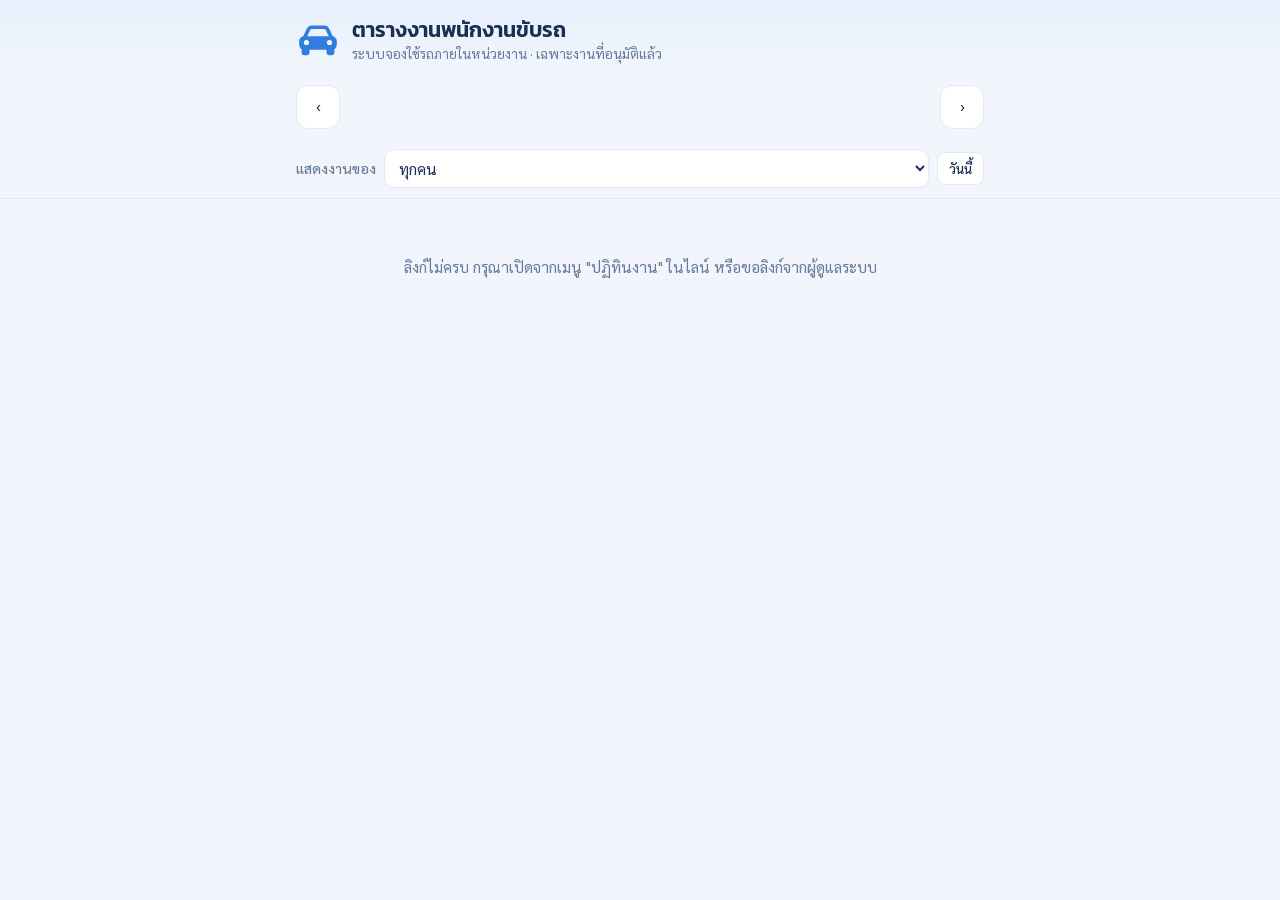
<file: driver.html>
<!doctype html>
<html lang="th">
<head>
<meta charset="utf-8">
<meta name="viewport" content="width=device-width,initial-scale=1,viewport-fit=cover">
<meta name="robots" content="noindex,nofollow">
<title>ตารางงานพนักงานขับรถ</title>
<link rel="preconnect" href="https://fonts.googleapis.com">
<link rel="stylesheet" href="https://fonts.googleapis.com/css2?family=Kanit:wght@400;500;600&family=Sarabun:wght@400;500;600&display=swap">
<link rel="stylesheet" href="styles.css">
<style>
/* Layout: compact header → sticky week bar (nav + 7-day strip + driver filter) → day sections of job cards. Phone-first, centered column on desktop. */
:root{padding-top:env(safe-area-inset-top,0px);padding-bottom:env(safe-area-inset-bottom,0px)}
body{margin:0}
.dwrap{max-width:720px;margin:0 auto;padding-left:max(16px,env(safe-area-inset-left,0px));padding-right:max(16px,env(safe-area-inset-right,0px))}
.dhead{background:linear-gradient(180deg,var(--hero-a),var(--hero-b))}
.dhead .dwrap{display:flex;align-items:center;gap:12px;padding-block:16px 10px}
.dhead svg{width:44px;height:34px;color:var(--primary);flex:none}
.dhead h1{font-size:1.3rem}
.dhead p{margin:0;color:var(--muted);font-size:.85rem}
.dbar{position:sticky;top:env(safe-area-inset-top,0px);z-index:5;background:var(--bg);border-bottom:1px solid var(--line)}
.dbar .dwrap{display:grid;gap:10px;padding-block:10px}
.wk{display:flex;align-items:center;gap:8px}
.wk h2{flex:1;font-size:1rem;text-align:center;font-weight:500;white-space:nowrap;overflow:hidden;text-overflow:ellipsis}
.strip{display:grid;grid-template-columns:repeat(7,minmax(0,1fr));gap:4px}
.sd{border:1px solid var(--line);background:var(--surface);border-radius:12px;padding:6px 0 7px;display:grid;justify-items:center;gap:1px;cursor:pointer;color:var(--ink);font:inherit}
.sd small{font-size:.72rem;color:var(--muted)}
.sd b{font-family:var(--display);font-weight:500;font-size:1.1rem;line-height:1.2}
.sd .cnt{min-width:20px;height:18px;border-radius:9px;font-size:.7rem;display:grid;place-items:center;padding:0 5px;background:var(--sunk);color:var(--muted)}
.sd .cnt.has{background:var(--primary);color:var(--primary-ink);font-weight:600}
.sd .cnt.mine{background:var(--ok);color:var(--surface)}
.sd.today{border-color:var(--primary);box-shadow:inset 0 0 0 1px var(--primary)}
.flt{display:flex;gap:8px;align-items:center}
.flt label{display:flex;align-items:center;gap:8px;font-size:.88rem;white-space:nowrap;color:var(--muted)}
.flt select{flex:1;padding:7px 10px}
main.dwrap{padding-block:16px 48px;display:grid;gap:22px}
.dday h3{display:flex;align-items:baseline;gap:8px;font-size:1.05rem;margin-bottom:10px;scroll-margin-top:190px}
.dday h3 .n{font-family:var(--body);font-size:.82rem;color:var(--muted);font-weight:400}
.dday h3 .tag{font-size:.72rem;background:var(--primary);color:var(--primary-ink);padding:1px 8px;border-radius:10px;font-family:var(--body)}
.jobs{display:grid;gap:10px}
.job{display:grid;grid-template-columns:62px minmax(0,1fr);gap:12px;background:var(--surface);border:1px solid var(--line);border-radius:14px;padding:12px;position:relative;overflow:hidden}
.job::before{content:"";position:absolute;inset:0 auto 0 0;width:4px;background:var(--v)}
.job.mine{border-color:var(--ok);box-shadow:0 0 0 1px var(--ok)}
.tcol{display:grid;align-content:start;gap:2px;font-variant-numeric:tabular-nums;padding-left:4px}
.tcol b{font-family:var(--display);font-weight:500;font-size:1.1rem}
.tcol span{color:var(--muted);font-size:.85rem}
.jinfo{display:grid;gap:4px;min-width:0;font-size:.92rem}
.jtop{display:flex;gap:6px;align-items:center;flex-wrap:wrap}
.jdest{font-family:var(--display);font-weight:500;font-size:1.05rem;overflow-wrap:anywhere}
.jdrv{font-weight:600}
.jdrv.none{color:var(--warn)}
.jsub{color:var(--muted);overflow-wrap:anywhere}
.jinfo a{color:var(--primary);text-decoration:none;font-weight:500}
.minepill{font-size:.72rem;background:var(--ok-soft);color:var(--ok);padding:1px 8px;border-radius:10px;font-weight:600}
.dempty{color:var(--muted);font-size:.9rem;padding:10px 14px;border:1.5px dashed var(--line);border-radius:12px}
.msgbox{padding:40px 20px;text-align:center;color:var(--muted)}
.upd{text-align:center;color:var(--muted);font-size:.8rem}
</style>
</head>
<body>
<header class="dhead"><div class="dwrap">
  <svg viewBox="0 0 72 56" aria-hidden="true"><path d="M14 24l6-13c1.2-2.6 3.6-4 6.3-4h19.4c2.7 0 5.1 1.4 6.3 4l6 13" fill="none" stroke="currentColor" stroke-width="6" stroke-linejoin="round"/><rect x="5" y="22" width="62" height="22" rx="8" fill="currentColor"/><rect x="9" y="40" width="13" height="13" rx="4" fill="currentColor"/><rect x="50" y="40" width="13" height="13" rx="4" fill="currentColor"/><circle cx="17" cy="32" r="4.2" fill="var(--surface)"/><circle cx="55" cy="32" r="4.2" fill="var(--surface)"/></svg>
  <div><h1>ตารางงานพนักงานขับรถ</h1><p>ระบบจองใช้รถภายในหน่วยงาน · เฉพาะงานที่อนุมัติแล้ว</p></div>
</div></header>

<div class="dbar"><div class="dwrap">
  <div class="wk">
    <button class="iconbtn" id="prev" aria-label="สัปดาห์ก่อน">‹</button>
    <h2 id="wkTitle">กำลังโหลด…</h2>
    <button class="iconbtn" id="next" aria-label="สัปดาห์ถัดไป">›</button>
  </div>
  <div class="strip" id="strip"></div>
  <div class="flt"><label for="who">แสดงงานของ</label><select id="who"><option value="">ทุกคน</option></select><button class="btn sm" id="today">วันนี้</button></div>
</div></div>

<main class="dwrap" id="list"><div class="msgbox">กำลังโหลด…</div></main>
<div class="toast" id="toast" hidden></div>

<script src="config.js"></script>
<script src="driver.js"></script>
</body>
</html>
</file>
<file: styles.css>
/* Layout: full-width sky-blue hero band → sidebar nav + workspace; home = calendar (left) + quick booking & fleet (right). Phone: nav becomes a sticky scrolling strip, columns stack. */
:root{
  --bg:#f2f6fc; --surface:#ffffff; --sunk:#f6f9fd; --line:#e2e9f3; --ink:#1b2f55; --muted:#677a9b;
  --primary:#2f7de1; --primary-ink:#ffffff; --primary-soft:#e4eefc;
  --van:#2f7de1; --van-soft:#e4eefc; --pickup:#2a9f75; --pickup-soft:#ddf2e9; --sedan:#8a63d2; --sedan-soft:#ede6fa;
  --ok:#23885a; --ok-soft:#ddf2e7; --warn:#a8670b; --warn-soft:#fcefd9; --bad:#c2453a; --bad-soft:#fbe3e0;
  --hero-a:#e6f0fc; --hero-b:#f2f6fc; --cloud:#ffffff; --bld:#d3e3f8; --bld2:#bfd5f3; --bld-win:#e9f1fc; --tree:#93cdb4; --tree2:#72b99a; --ground:#dce9f8;
  --car-body:#ffffff; --car-line:#c3d0e2; --glass:#9db7d9; --tire:#2a3956; --rim:#cdd7e6; --lamp:#ffcf5c; --shadow:rgba(27,47,85,.13);
  --display:"Kanit","Sarabun",system-ui,sans-serif;
  --body:"Sarabun",system-ui,-apple-system,"Segoe UI",sans-serif;
  --r:16px;
}
@media (prefers-color-scheme:dark){:root:not([data-theme="light"]){
  --bg:#0f1727; --surface:#172236; --sunk:#131d2f; --line:#26354e; --ink:#e3ebf7; --muted:#93a4c0;
  --primary:#5f9ff2; --primary-ink:#0a1424; --primary-soft:#1c2e4b;
  --van:#6aa7f4; --van-soft:#1c2e4b; --pickup:#5cc89e; --pickup-soft:#163329; --sedan:#ab8eec; --sedan-soft:#2a2347;
  --ok:#62c993; --ok-soft:#173326; --warn:#eab45d; --warn-soft:#382c16; --bad:#f08a7f; --bad-soft:#3d201d;
  --hero-a:#16233a; --hero-b:#0f1727; --cloud:#22324d; --bld:#1f2f4a; --bld2:#273b5b; --bld-win:#33496c; --tree:#2d6a55; --tree2:#3a8469; --ground:#1a2840;
  --car-body:#dfe7f2; --car-line:#9fb0c8; --glass:#5b79a4; --tire:#0b1220; --rim:#8a9cb7; --lamp:#f0c050; --shadow:rgba(0,0,0,.35);
  color-scheme:dark}}
:root[data-theme="dark"]{
  --bg:#0f1727; --surface:#172236; --sunk:#131d2f; --line:#26354e; --ink:#e3ebf7; --muted:#93a4c0;
  --primary:#5f9ff2; --primary-ink:#0a1424; --primary-soft:#1c2e4b;
  --van:#6aa7f4; --van-soft:#1c2e4b; --pickup:#5cc89e; --pickup-soft:#163329; --sedan:#ab8eec; --sedan-soft:#2a2347;
  --ok:#62c993; --ok-soft:#173326; --warn:#eab45d; --warn-soft:#382c16; --bad:#f08a7f; --bad-soft:#3d201d;
  --hero-a:#16233a; --hero-b:#0f1727; --cloud:#22324d; --bld:#1f2f4a; --bld2:#273b5b; --bld-win:#33496c; --tree:#2d6a55; --tree2:#3a8469; --ground:#1a2840;
  --car-body:#dfe7f2; --car-line:#9fb0c8; --glass:#5b79a4; --tire:#0b1220; --rim:#8a9cb7; --lamp:#f0c050; --shadow:rgba(0,0,0,.35);
  color-scheme:dark}

*{box-sizing:border-box}
[hidden]{display:none!important}
body{background:var(--bg);color:var(--ink);font-family:var(--body);font-size:15.5px;line-height:1.6}
body::before{content:"";position:fixed;inset:0 0 auto;height:env(safe-area-inset-top,0px);z-index:10;background:var(--bg)}
h1,h2,h3{font-family:var(--display);font-weight:600;line-height:1.3;margin:0;text-wrap:balance}
h2{font-size:1.45rem}
h3{font-size:1.08rem;font-weight:500}
button,input,select,textarea{font:inherit;color:inherit}
:focus-visible{outline:2px solid var(--primary);outline-offset:2px}
.muted{color:var(--muted)} .small{font-size:.86rem}
.num{font-variant-numeric:tabular-nums}
svg.i{width:22px;height:22px;fill:none;stroke:currentColor;stroke-width:1.8;stroke-linecap:round;stroke-linejoin:round;flex:none}

.v-van{--v:var(--van);--vs:var(--van-soft)}
.v-pickup{--v:var(--pickup);--vs:var(--pickup-soft)}
.v-sedan{--v:var(--sedan);--vs:var(--sedan-soft)}

/* hero */
.hero{background:linear-gradient(180deg,var(--hero-a),var(--hero-b));overflow:hidden}
.hero-in{max-width:1480px;margin:0 auto;padding-left:max(16px,env(safe-area-inset-left,0px));padding-right:max(16px,env(safe-area-inset-right,0px));padding-block:18px 8px;display:flex;align-items:center;gap:20px;min-height:132px}
.brand{display:flex;align-items:center;gap:18px;min-width:0;flex:1}
.logo{width:72px;height:56px;flex:none;color:var(--primary)}
.brand h1{font-size:clamp(1.3rem,2.6vw,2.05rem);color:var(--ink)}
.tag{display:flex;gap:6px 22px;flex-wrap:wrap;color:var(--muted);font-family:var(--display);font-size:1.05rem;margin-top:2px}
.illus{width:430px;height:124px;flex:none;align-self:flex-end}
.userchip{display:flex;align-items:center;gap:10px;background:none;border:0;cursor:pointer;padding:6px;border-radius:40px;text-align:left;flex:none}
.userchip:hover{background:var(--surface)}
.avatar{width:46px;height:46px;border-radius:50%;background:var(--surface);display:grid;place-items:center;color:var(--ink);box-shadow:0 2px 8px var(--shadow)}
.userchip .hi{font-size:.9rem;line-height:1.35}
.userchip .hi b{font-weight:600}
.userchip .hi span{display:block;font-size:.8rem;color:var(--muted)}
@media (max-width:1180px){.illus{display:none}}
@media (max-width:620px){.logo{width:48px;height:38px}.tag{font-size:.88rem;gap:2px 12px}.userchip .hi{display:none}.hero-in{min-height:0;padding-block:14px}}

/* app frame */
.app{max-width:1480px;margin:0 auto;padding-left:max(16px,env(safe-area-inset-left,0px));padding-right:max(16px,env(safe-area-inset-right,0px));padding-block:12px 48px;display:grid;grid-template-columns:230px minmax(0,1fr);gap:22px;align-items:start}
.side{position:sticky;top:calc(env(safe-area-inset-top,0px) + 12px);display:flex;flex-direction:column;gap:22px;min-height:calc(100vh - 190px)}
.side nav{display:flex;flex-direction:column;gap:4px}
.navbtn{display:flex;align-items:center;gap:14px;padding:12px 16px;border:0;border-radius:14px;background:none;cursor:pointer;font-family:var(--display);font-size:1.02rem;color:var(--ink);text-align:left;white-space:nowrap}
.navbtn svg.i{color:var(--muted);width:24px;height:24px}
.navbtn:hover{background:var(--surface)}
.navbtn[aria-current="page"]{background:var(--primary-soft);color:var(--primary);font-weight:600}
.navbtn[aria-current="page"] svg.i{color:var(--primary)}
.navbtn .badge{margin-left:auto;background:var(--warn);color:var(--surface);border-radius:20px;font-size:.75rem;padding:0 8px;font-family:var(--body);font-weight:600}
.navgroup{font-size:.76rem;letter-spacing:.06em;color:var(--muted);padding:12px 16px 2px;font-weight:600}
.leaf{margin-top:auto;display:flex;gap:10px;align-items:center;color:var(--muted);font-size:.86rem;padding:0 12px;line-height:1.45}
.leaf svg{width:34px;height:34px;flex:none;color:var(--tree2)}
@media (max-width:900px){
  .app{grid-template-columns:minmax(0,1fr);gap:14px;padding-top:0}
  .side{top:env(safe-area-inset-top,0px);z-index:6;background:var(--bg);min-height:0;margin-inline:calc(-1 * max(16px,env(safe-area-inset-left,0px)));padding:8px max(16px,env(safe-area-inset-left,0px));border-bottom:1px solid var(--line)}
  .side nav{flex-direction:row;overflow-x:auto;scrollbar-width:none}
  .navbtn{padding:8px 13px;font-size:.92rem;gap:8px}
  .navbtn svg.i{width:20px;height:20px}
  .navgroup,.leaf{display:none}
}

/* panels */
.panel{background:var(--surface);border-radius:var(--r);padding:22px;box-shadow:0 1px 2px var(--shadow),0 8px 24px -16px var(--shadow);min-width:0}
.panel-head{display:flex;align-items:center;justify-content:space-between;gap:12px;margin-bottom:16px;flex-wrap:wrap}
@media (max-width:620px){.panel{padding:16px}}
.view[hidden]{display:none}
.home{display:grid;grid-template-columns:minmax(0,1fr) 410px;gap:20px;align-items:start}
.col{display:grid;gap:20px;min-width:0}
@media (max-width:1240px){.home{grid-template-columns:minmax(0,1fr)}}
.two{display:grid;grid-template-columns:minmax(0,1.15fr) minmax(0,.85fr);gap:20px;align-items:start}
@media (max-width:1000px){.two{grid-template-columns:minmax(0,1fr)}}

/* buttons & fields */
.btn{display:inline-flex;align-items:center;justify-content:center;gap:8px;padding:9px 16px;border-radius:10px;border:1px solid var(--line);background:var(--surface);cursor:pointer;font-weight:500;white-space:nowrap}
.btn:hover{border-color:var(--muted)}
.btn.primary{background:var(--primary);border-color:var(--primary);color:var(--primary-ink);font-family:var(--display);font-weight:500}
.btn.primary:hover{filter:brightness(1.07)}
.btn.big{width:100%;padding:13px;font-size:1.08rem;border-radius:10px}
.btn.good{background:var(--ok);border-color:var(--ok);color:var(--surface)}
.btn.danger{color:var(--bad);border-color:var(--bad-soft)}
.btn.sm{padding:5px 11px;font-size:.84rem;border-radius:8px}
.btn:disabled{opacity:.5;cursor:not-allowed}
.iconbtn{width:40px;height:40px;border-radius:10px;border:1px solid var(--line);background:var(--sunk);display:grid;place-items:center;cursor:pointer;color:var(--ink)}
.iconbtn:hover{border-color:var(--muted)}
label{display:grid;gap:5px;font-size:.88rem;font-weight:500;color:var(--muted)}
input,select,textarea{width:100%;padding:10px 12px;border:1px solid var(--line);border-radius:10px;background:var(--surface);color:var(--ink)}
textarea{min-height:70px;resize:vertical}
input:focus,select:focus,textarea:focus{border-color:var(--primary);outline:none;box-shadow:0 0 0 3px var(--primary-soft)}
form{display:grid;gap:14px}
.row{display:grid;grid-template-columns:1fr 1fr;gap:12px}
@media (max-width:520px){.row{grid-template-columns:1fr}}
.field{display:grid;grid-template-columns:30px minmax(0,1fr);gap:10px;align-items:start}
.field>svg.i{margin-top:38px;color:var(--muted);width:26px;height:26px}
.field .lbl{font-family:var(--display);font-size:1rem;color:var(--ink);font-weight:500}
.timepair{display:grid;grid-template-columns:1fr auto 1fr;gap:10px;align-items:center}
.timepair span{color:var(--muted)}

/* calendar */
.cal-bar{display:flex;align-items:center;gap:10px;flex-wrap:wrap;margin-bottom:16px}
.cal-bar h3{font-size:1.35rem;font-weight:600;flex:1;min-width:150px}
.seg{display:flex;background:var(--sunk);border-radius:12px;padding:3px;border:1px solid var(--line)}
.seg button{border:0;background:none;padding:7px 18px;border-radius:9px;cursor:pointer;font-family:var(--display);color:var(--ink)}
.seg button[aria-pressed="true"]{background:var(--primary);color:var(--primary-ink)}
.cal{display:grid;grid-template-columns:repeat(7,minmax(0,1fr));border:1px solid var(--line);border-radius:12px;overflow:hidden}
.dow{background:var(--sunk);text-align:center;font-family:var(--display);padding:10px 0;border-bottom:1px solid var(--line);border-left:1px solid var(--line)}
.dow:first-child,.day:nth-child(7n+1){border-left:0}
.day{min-height:112px;padding:8px;display:flex;flex-direction:column;gap:5px;cursor:pointer;border:0;border-left:1px solid var(--line);border-top:1px solid var(--line);background:var(--surface);text-align:left;min-width:0}
.cal .day:nth-child(-n+14){border-top:0}
.day:hover{background:var(--sunk)}
.day.out .dnum{color:var(--muted);opacity:.55}
.dnum{font-size:.98rem;font-variant-numeric:tabular-nums;width:30px;height:30px;display:grid;place-items:center;margin:-3px 0 0 -3px}
.day.today .dnum{background:var(--primary);color:var(--primary-ink);border-radius:50%;font-weight:600}
.chip{display:flex;align-items:center;gap:6px;font-size:.78rem;line-height:1.3;padding:3px 8px;border-radius:7px;background:var(--vs);color:var(--ink);white-space:nowrap;overflow:hidden;text-overflow:ellipsis;max-width:100%}
.chip i{width:7px;height:7px;border-radius:50%;background:var(--v);flex:none}
.chip span{overflow:hidden;text-overflow:ellipsis}
.chip.pending{background:none;box-shadow:inset 0 0 0 1px var(--v)}
.more{font-size:.74rem;color:var(--muted);padding-left:4px}
.dots{display:none;gap:3px;justify-content:center;flex-wrap:wrap}
.dots i{width:7px;height:7px;border-radius:50%;background:var(--v)}
@media (max-width:620px){
  .day{min-height:60px;padding:5px;align-items:center}
  .dnum{margin:0}
  .day .chip,.day .more{display:none}
  .dots{display:flex}
  .seg button{padding:6px 12px}
}
.legend{display:flex;gap:10px 26px;flex-wrap:wrap;margin-top:16px;font-size:.92rem}
.legend span{display:flex;align-items:center;gap:8px}
.legend i{width:12px;height:12px;border-radius:50%;background:var(--v)}
.legend .pend i{background:none;box-shadow:inset 0 0 0 1.5px var(--muted)}

.week-scroll{overflow-x:auto}
.week{display:grid;grid-template-columns:repeat(7,minmax(118px,1fr));border:1px solid var(--line);border-radius:12px;overflow:hidden;min-width:826px}
.wcol{border-left:1px solid var(--line);min-height:300px;display:flex;flex-direction:column}
.wcol:first-child{border-left:0}
.whead{background:var(--sunk);padding:8px;text-align:center;border-bottom:1px solid var(--line);font-family:var(--display);cursor:pointer;border-top:0;border-right:0;border-left:0;width:100%}
.whead b{display:block;font-size:1.25rem;font-weight:500}
.whead.today b{color:var(--primary)}
.wbody{padding:6px;display:grid;gap:6px;align-content:start}
.wjob{border-radius:8px;background:var(--vs);padding:6px 8px;font-size:.8rem;line-height:1.35;border-left:3px solid var(--v)}
.wjob.pending{background:none;box-shadow:inset 0 0 0 1px var(--v)}
.wjob b{display:block;font-weight:600}

.lanes{display:grid;gap:10px}
.hours{display:grid;grid-template-columns:110px 1fr;font-size:.75rem;color:var(--muted)}
.hours div:last-child{position:relative;height:16px}
.hours span{position:absolute;transform:translateX(-50%)}
.lane{display:grid;grid-template-columns:110px 1fr;align-items:center;gap:0}
.lane .ln{display:flex;align-items:center;gap:8px;font-family:var(--display);font-size:.95rem}
.lane .ln i{width:10px;height:10px;border-radius:50%;background:var(--v)}
.track{position:relative;height:48px;background:repeating-linear-gradient(90deg,var(--sunk) 0 calc(100%/15 - 1px),var(--line) calc(100%/15 - 1px) calc(100%/15));border-radius:10px;overflow:hidden}
.blk{position:absolute;top:5px;bottom:5px;border-radius:8px;background:var(--v);color:var(--surface);font-size:.76rem;padding:4px 8px;line-height:1.25;overflow:hidden;white-space:nowrap;text-overflow:ellipsis}
.blk.pending{background:var(--vs);color:var(--ink);box-shadow:inset 0 0 0 1.5px var(--v)}
@media (max-width:620px){.hours,.lane{grid-template-columns:70px 1fr}.lane .ln{font-size:.82rem}}

/* quick booking results & fleet */
.avail-list{display:grid;gap:8px;margin-top:14px}
.avail{display:grid;grid-template-columns:64px minmax(0,1fr) auto;gap:12px;align-items:center;padding:8px 10px;border:1px solid var(--line);border-radius:12px}
.avail svg.art{width:64px;height:30px}
.avail .st{font-size:.82rem}
.fleet{display:grid;gap:10px}
.fcar{display:grid;grid-template-columns:104px minmax(0,1fr) auto;gap:14px;align-items:center;padding:10px 14px 10px 10px;border:1px solid var(--line);border-radius:14px;background:var(--surface);cursor:pointer;text-align:left;width:100%}
.fcar:hover{border-color:var(--primary);box-shadow:0 4px 14px -8px var(--shadow)}
.fcar .pic{background:var(--sunk);border-radius:10px;height:62px;display:grid;place-items:center}
.fcar svg.art{width:92px;height:44px}
.fcar h3{font-size:1.06rem}
.fcar .seats{display:flex;align-items:center;gap:6px;color:var(--muted);font-size:.9rem}
.fcar .seats svg.i{width:17px;height:17px}
.fcar .chev{color:var(--muted)}
.dotst{display:inline-flex;align-items:center;gap:5px;font-size:.8rem;font-weight:500}
.dotst::before{content:"";width:7px;height:7px;border-radius:50%;background:currentColor}

/* booking cards */
.list{display:grid;gap:12px}
#myList{gap:28px}
.mgroup-h{margin:0 0 12px;font-size:1.05rem;display:flex;align-items:center;gap:8px}
.mgroup-n{font-size:.8rem;font-weight:600;color:var(--muted);background:var(--line);border-radius:999px;padding:1px 9px}
.bk{border:1px solid var(--line);border-radius:14px;padding:14px 16px;background:var(--surface);display:grid;gap:6px;min-width:0;position:relative;overflow:hidden}
.bk::before{content:"";position:absolute;inset:0 auto 0 0;width:4px;background:var(--v)}
.bk-top{display:flex;justify-content:space-between;align-items:flex-start;gap:8px;flex-wrap:wrap}
.bk-title{font-family:var(--display);font-weight:500;font-size:1.04rem;display:flex;gap:8px;align-items:center;flex-wrap:wrap}
.vtag{font-size:.76rem;padding:2px 10px;border-radius:20px;background:var(--vs);color:var(--v);font-weight:600;font-family:var(--body)}
.when{font-size:.92rem;font-variant-numeric:tabular-nums}
.bk dl{display:grid;grid-template-columns:auto 1fr;gap:2px 12px;margin:0;font-size:.9rem}
.bk dt{color:var(--muted)}
.bk dd{margin:0;min-width:0;overflow-wrap:anywhere}
.pill{font-size:.77rem;padding:3px 10px;border-radius:20px;font-weight:600;white-space:nowrap}
.st-pending{background:var(--warn-soft);color:var(--warn)}
.st-approved{background:var(--ok-soft);color:var(--ok)}
.st-rejected,.st-cancelled{background:var(--bad-soft);color:var(--bad)}
.bk-actions{display:flex;gap:8px;flex-wrap:wrap;align-items:center;padding-top:10px;border-top:1px dashed var(--line);margin-top:4px}
.bk-actions select{width:auto;flex:1;min-width:170px;padding:6px 10px}
.warn-line{font-size:.84rem;color:var(--warn)}
.empty{padding:26px 16px;text-align:center;color:var(--muted);border:1.5px dashed var(--line);border-radius:12px;font-size:.94rem}

/* booking form vehicle picker */
.vpick{display:grid;grid-template-columns:repeat(3,minmax(0,1fr));gap:10px}
.vpick label{cursor:pointer;display:block;color:var(--ink)}
.vpick input{position:absolute;opacity:0;pointer-events:none}
.vpick .opt{border:1.5px solid var(--line);border-radius:12px;padding:10px 8px;display:grid;justify-items:center;gap:2px;text-align:center}
.vpick svg.art{width:84px;height:40px}
.vpick b{font-family:var(--display);font-weight:500}
.vpick small{font-size:.76rem;color:var(--muted)}
.vpick input:checked + .opt{border-color:var(--v);background:var(--vs)}
.vpick input:focus-visible + .opt{outline:2px solid var(--primary);outline-offset:2px}
.vpick input:disabled + .opt{opacity:.45;cursor:not-allowed}
@media (max-width:460px){.vpick svg.art{width:64px;height:30px}}
.check{padding:10px 14px;border-radius:10px;font-size:.9rem}
.check.ok{background:var(--ok-soft);color:var(--ok)}
.check.bad{background:var(--bad-soft);color:var(--bad)}

/* car detail */
.carcards{display:grid;grid-template-columns:repeat(auto-fit,minmax(290px,1fr));gap:20px}
.carcard{display:grid;gap:12px;align-content:start}
.carcard .pic{background:linear-gradient(180deg,var(--vs),var(--surface));border-radius:12px;display:grid;place-items:center;padding:14px}
.carcard svg.art{width:min(240px,100%);height:auto;aspect-ratio:120/56;max-width:100%}
.carcard.flash{box-shadow:0 0 0 3px var(--primary)}
.kv{display:grid;grid-template-columns:auto 1fr;gap:4px 14px;font-size:.92rem}
.kv dt{color:var(--muted)} .kv dd{margin:0}
.queue{display:grid;gap:6px;font-size:.88rem}
.queue div{display:flex;gap:10px;padding:6px 10px;background:var(--sunk);border-radius:8px}
.queue b{font-weight:600;font-variant-numeric:tabular-nums;white-space:nowrap}

/* report & admin */
.kpis{display:grid;grid-template-columns:repeat(4,minmax(0,1fr));gap:14px;margin-bottom:20px}
@media (max-width:760px){.kpis{grid-template-columns:repeat(2,minmax(0,1fr))}}
.kpi{background:var(--surface);border-radius:14px;padding:16px 18px;box-shadow:0 1px 2px var(--shadow)}
.kpi b{display:block;font-family:var(--display);font-size:1.9rem;font-weight:500;line-height:1.15;font-variant-numeric:tabular-nums}
.kpi span{font-size:.86rem;color:var(--muted)}
.kpi.attn b{color:var(--warn)}
.bars{display:grid;gap:14px}
.bar{display:grid;grid-template-columns:120px minmax(0,1fr) 92px;gap:12px;align-items:center;font-size:.92rem}
.bar .track2{height:14px;background:var(--sunk);border-radius:8px;overflow:hidden}
.bar .fill{height:100%;background:var(--v);border-radius:8px}
.bar .val{text-align:right;font-variant-numeric:tabular-nums;color:var(--muted)}
@media (max-width:520px){.bar{grid-template-columns:80px minmax(0,1fr) 70px;font-size:.84rem}}
.tbl{width:100%;border-collapse:collapse;font-size:.92rem}
.tbl th,.tbl td{text-align:left;padding:9px 8px;border-bottom:1px solid var(--line);vertical-align:middle}
.tbl th{font-size:.8rem;color:var(--muted);font-weight:600}
.tbl td.n{text-align:right;font-variant-numeric:tabular-nums}
.scroll{overflow-x:auto}
.chips-f{display:flex;gap:8px;flex-wrap:wrap;margin-bottom:16px}
.chips-f button{border:1px solid var(--line);background:var(--surface);border-radius:20px;padding:6px 15px;cursor:pointer;font-size:.9rem}
.chips-f button[aria-pressed="true"]{background:var(--primary);color:var(--primary-ink);border-color:var(--primary)}
pre.msg{white-space:pre-wrap;background:var(--sunk);border:1px solid var(--line);border-radius:12px;padding:14px;font-family:var(--body);font-size:.9rem;margin:0;max-height:380px;overflow:auto}
.steps{margin:0;padding-left:22px;display:grid;gap:6px}
.notice{padding:14px 18px;border-radius:12px;background:var(--warn-soft);color:var(--warn);margin-bottom:18px}
.pagehead{margin-bottom:18px;display:flex;align-items:flex-end;justify-content:space-between;gap:12px;flex-wrap:wrap}
.pagehead p{margin:4px 0 0;color:var(--muted)}

.toast{position:fixed;left:50%;bottom:calc(22px + env(safe-area-inset-bottom,0px));transform:translateX(-50%);background:var(--ink);color:var(--bg);padding:11px 20px;border-radius:30px;font-size:.94rem;z-index:20;max-width:calc(100% - 32px)}
@media (prefers-reduced-motion:no-preference){.toast{animation:up .2s ease-out}@keyframes up{from{transform:translate(-50%,10px);opacity:0}}.carcard{transition:box-shadow .3s}}

/* ---------- auth screen ---------- */
.auth{min-height:calc(100vh - 160px);display:grid;place-items:center;padding-block:24px 48px;padding-left:max(16px,env(safe-area-inset-left,0px));padding-right:max(16px,env(safe-area-inset-right,0px))}
.auth .panel{width:100%;max-width:440px}
.auth .seg{margin-bottom:18px}
.auth .seg button{flex:1}
.auth-msg{font-size:.9rem;min-height:1.4em}
.auth-msg.bad{color:var(--bad)} .auth-msg.ok{color:var(--ok)}
.loading{padding:60px 16px;text-align:center;color:var(--muted)}
.role-pill{font-size:.75rem;padding:2px 9px;border-radius:20px;background:var(--primary-soft);color:var(--primary);font-weight:600}

/* ---------- cancel + notifications ---------- */
.cancel-box input{flex:1;min-width:180px;padding:6px 10px}
.notif{border:1px solid var(--line);border-radius:14px;padding:14px 16px;background:var(--surface);display:grid;gap:6px;position:relative;overflow:hidden}
.notif.unread{border-color:var(--warn);background:linear-gradient(0deg,var(--surface),var(--surface)) padding-box}
.notif.unread::before{content:"";position:absolute;inset:0 auto 0 0;width:4px;background:var(--warn)}
.notif-top{display:flex;justify-content:space-between;align-items:center;gap:8px;flex-wrap:wrap}

/* ---------- LINE admin ---------- */
.conn{display:grid;gap:10px}
.conn-row{display:grid;grid-template-columns:minmax(0,1fr) auto;gap:10px;align-items:center;padding:12px 14px;border:1px solid var(--line);border-radius:12px}
.conn-row b{font-family:var(--display);font-weight:500}
.conn-row .small{display:block}
.conn-ok{color:var(--ok)} .conn-no{color:var(--warn)}
.pair{margin-top:14px;padding:16px;border-radius:12px;background:var(--primary-soft);display:grid;gap:10px}
.pair .code{font-family:var(--display);font-size:2.2rem;letter-spacing:.25em;font-weight:600;color:var(--primary);font-variant-numeric:tabular-nums}
.cmd{display:flex;gap:8px;align-items:center;flex-wrap:wrap}
.cmd code{background:var(--surface);border:1px solid var(--line);border-radius:8px;padding:5px 10px;font-size:.95rem}
.chk{display:flex;gap:10px;align-items:flex-start;color:var(--ink);font-weight:400;font-size:.95rem}
.chk input[type=checkbox]{width:18px;height:18px;margin-top:3px;flex:none;accent-color:var(--primary)}
.chk select{width:auto;display:inline-block;padding:3px 8px;margin:0 4px}
.logrow{display:grid;grid-template-columns:auto minmax(0,1fr);gap:4px 12px;padding:10px 12px;border:1px solid var(--line);border-radius:10px;font-size:.88rem}
.logrow .meta{grid-column:1/-1;display:flex;gap:8px;align-items:center;flex-wrap:wrap;color:var(--muted)}
.logrow .txt{grid-column:1/-1;overflow-wrap:anywhere}
.logrow .err{grid-column:1/-1;color:var(--bad);font-size:.82rem;overflow-wrap:anywhere}
.st-sent{background:var(--ok-soft);color:var(--ok)}
.st-sending{background:var(--warn-soft);color:var(--warn)}
.st-failed{background:var(--bad-soft);color:var(--bad)}
.st-skipped{background:var(--sunk);color:var(--muted)}

/* ---------- roles / edit / password ---------- */
.linkbtn{background:none;border:0;padding:4px 0;color:var(--primary);cursor:pointer;font-size:.92rem}
.linkbtn:hover{text-decoration:underline}
.edit-box{display:grid;gap:12px;padding-top:12px;border-top:1px dashed var(--line);margin-top:4px}
.pw-box{display:flex;gap:6px;flex-wrap:wrap;align-items:center}
.pw-box input{width:auto;flex:1;min-width:150px;padding:5px 9px}
.pw-new{margin-top:6px;font-size:.88rem}
.pw-new code{background:var(--ok-soft);color:var(--ok);padding:2px 8px;border-radius:6px;font-size:.95rem}

/* ---------- quota meter / driver link ---------- */
.meter{height:8px;border-radius:5px;background:var(--sunk);overflow:hidden;margin-top:8px}
.meter i{display:block;height:100%;background:var(--primary);border-radius:5px}
.meter.warn i{background:var(--warn)} .meter.bad i{background:var(--bad)}
.kpi.bad b{color:var(--bad)}
.kpi small{display:block;color:var(--muted);font-size:.78rem;margin-top:4px}
.linkbox{display:flex;gap:8px;align-items:center;flex-wrap:wrap}
.linkbox code{flex:1;min-width:0;overflow-wrap:anywhere;background:var(--sunk);border:1px solid var(--line);border-radius:8px;padding:7px 10px;font-size:.82rem}

/* หน้าต่างจองรถจากปฏิทิน (บนมือถือเป็นแผ่นเลื่อนขึ้นจากด้านล่าง) */
.dlg{border:0;padding:0;border-radius:20px;width:min(700px,calc(100vw - 32px));max-width:none;max-height:none;background:var(--surface);color:var(--ink);box-shadow:0 24px 60px rgba(15,28,52,.28)}
.dlg::backdrop{background:rgba(15,28,52,.48)}
.dd{display:flex;flex-direction:column;max-height:calc(100dvh - 48px)}
.dd-head{display:flex;align-items:center;gap:10px;padding:18px 20px 14px;border-bottom:1px solid var(--line)}
.dd-title{flex:1;min-width:0;display:grid}
.dd-title h2{font-size:1.4rem}
.iconbtn{width:44px;height:44px;flex:none;border:1px solid var(--line);border-radius:12px;background:var(--surface);display:grid;place-items:center;cursor:pointer;color:var(--ink)}
.iconbtn.plain{border:0;background:var(--sunk)}
.iconbtn:disabled{opacity:.35;cursor:not-allowed}
.iconbtn svg{fill:none;stroke:currentColor;stroke-width:2.2;stroke-linecap:round;stroke-linejoin:round;width:18px;height:18px}
.dd-body{overflow:auto;padding:18px 20px;display:grid;gap:22px;overscroll-behavior:contain}
.dd h3{font-size:1.05rem;font-weight:500;margin:0 0 10px}
.dd-sec-h{display:flex;justify-content:space-between;align-items:baseline;gap:12px}
.dd-times{display:flex;gap:10px;flex-wrap:wrap;align-items:center}
.dd-chips{display:flex;gap:8px;flex-wrap:wrap}
.ddchip{min-height:44px;padding:6px 14px;border-radius:12px;border:1.5px solid var(--line);background:var(--surface);cursor:pointer;display:flex;flex-direction:column;align-items:flex-start;line-height:1.35}
.ddchip b{font-family:var(--display);font-weight:500}
.ddchip span{font-size:.8rem;color:var(--muted)}
.ddchip[aria-pressed="true"]{border-color:var(--primary);background:var(--primary-soft);color:var(--primary)}
.ddchip[aria-pressed="true"] span{color:inherit}
.dd-pick{display:flex;gap:8px;margin-left:auto}
.dd-pick label{display:flex;align-items:center;gap:6px}
.dd-pick select{width:auto;padding:9px 10px}
.dd .track{height:40px}
.selwin{position:absolute;top:2px;bottom:2px;border:2px solid var(--primary);background:color-mix(in srgb,var(--primary) 12%,transparent);border-radius:8px;pointer-events:none}
.ddcars{display:grid;gap:8px}
.ddcar{display:grid;grid-template-columns:64px minmax(0,1fr) 22px;gap:12px;align-items:center;padding:8px 12px;min-height:60px;border:1.5px solid var(--line);border-radius:14px;background:var(--surface);cursor:pointer;text-align:left}
.ddcar svg.art{width:64px;height:30px}
.ddcar b{font-family:var(--display);font-weight:500}
.ddcar .seats{color:var(--muted);font-size:.85rem}
.ddcar .st{display:block;font-size:.85rem;font-weight:500}
.ddcar .st.ok{color:var(--ok)} .ddcar .st.bad{color:var(--bad)}
.ddcar:disabled{cursor:not-allowed;background:var(--sunk);opacity:.75}
.ddcar.on{border-color:var(--primary);background:var(--primary-soft)}
.ddcar .radio{width:22px;height:22px;border-radius:50%;border:2px solid var(--line);display:grid;place-items:center}
.ddcar.on .radio{border-color:var(--primary)}
.ddcar.on .radio::after{content:"";width:10px;height:10px;border-radius:50%;background:var(--primary)}
.ddwho{display:flex;align-items:center;gap:10px;padding:8px 8px 8px 14px;background:var(--sunk);border-radius:12px;font-size:.94rem}
.ddwho[hidden],#ddMore[hidden]{display:none!important}
.linkbtn{border:0;background:none;color:var(--primary);font-weight:600;cursor:pointer;padding:10px 6px;min-height:44px}
.dd-foot{display:flex;align-items:center;gap:10px;flex-wrap:wrap;padding:14px 20px 18px;border-top:1px solid var(--line)}
.dd-sp{flex:1}
.dd-submit{min-height:46px;padding-inline:22px}
.dd-cancel{min-height:46px}
@media (max-width:620px){
  .dlg{width:100vw;margin:auto 0 0;border-radius:22px 22px 0 0}
  .dd{max-height:calc(100dvh - 40px)}
  .dd-head{padding:14px 12px 12px 16px}
  .dd-title h2{font-size:1.15rem}
  .dd-body{padding:16px}
  .dd-sched{display:none}
  .dd-chips{display:grid;grid-template-columns:repeat(3,minmax(0,1fr));width:100%}
  .ddchip{align-items:center}
  .dd-pick{margin:0;width:100%;display:grid;grid-template-columns:1fr 1fr}
  .dd-pick select{width:100%}
  .dd-foot{flex-direction:column-reverse;align-items:stretch;padding:12px 16px calc(16px + env(safe-area-inset-bottom,0px))}
  .dd-sp,.dd-cancel{display:none}
  .dd-submit{width:100%;min-height:52px;font-size:1.05rem}
}
</file>
